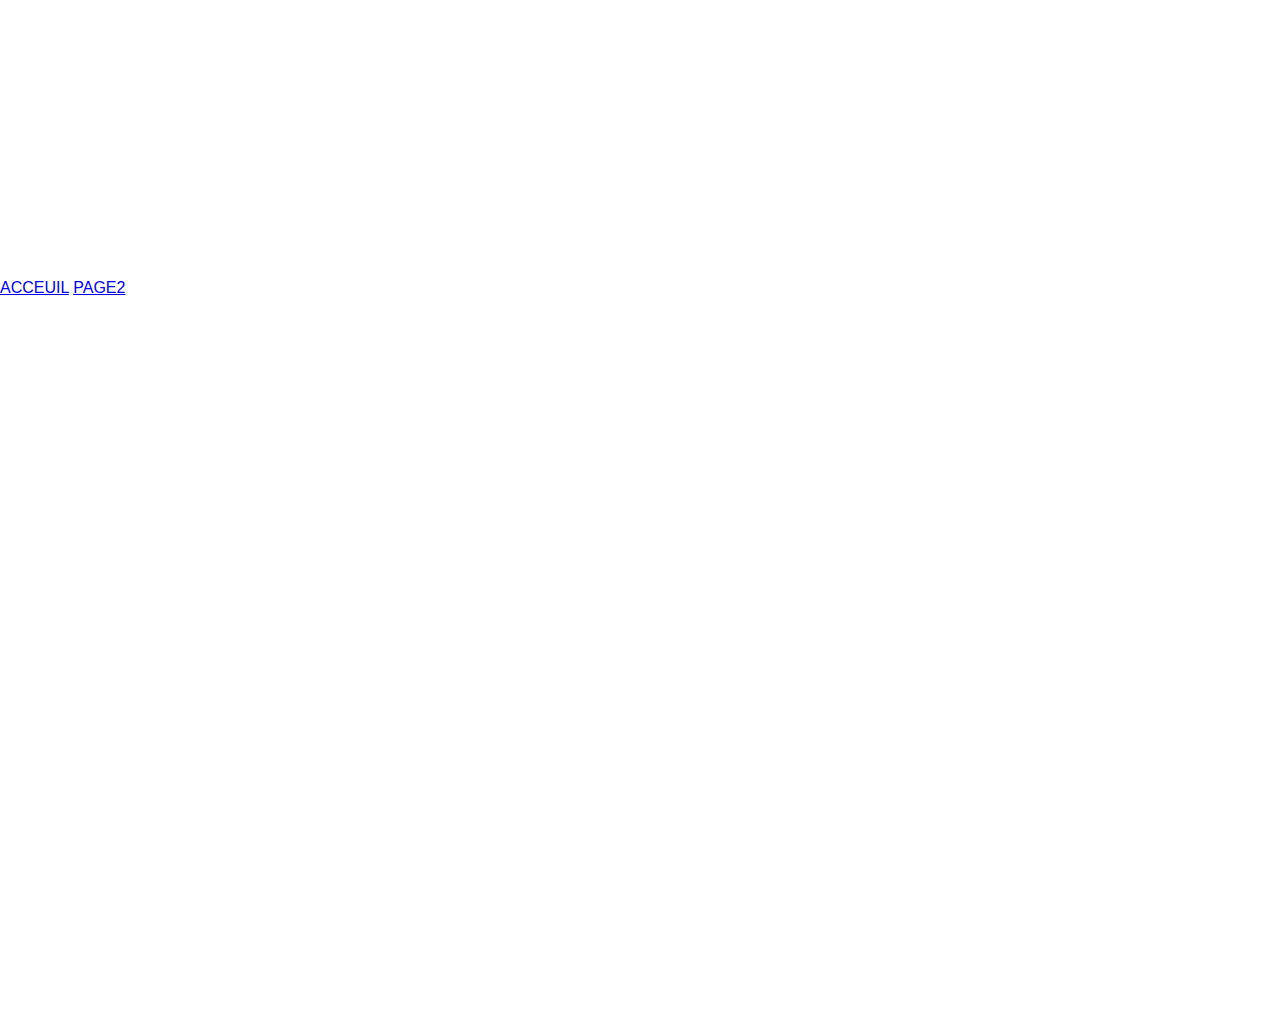
<file: index.html>
<!DOCTYPE html>
<html lang="en">
<head>
    <meta charset="UTF-8">
    <meta name="viewport" content="width=device-width, initial-scale=1.0">
    <link rel="stylesheet" href="./styles/styles.css">
    <title>Document</title>
</head>
<body>
            <h1>Camille etait là</h1>
            <h1>Hello,je suis<span><strong> Naomi Bodekobea Epeali </strong></span></h1>
            <p>ceci est mon portfolio personnel</p></br>
        je suis une fille gentille , et creative qui aime faire beaucoup des choses  </p>
    </head>
    <a href="index.html" >ACCEUIL</a>
    <a href="projet.html">PAGE2</a>
    <section id="about">
        <h2><strong>propos de moi</strong></h2>
        <p>
            j'ai commencé mes études premièrement,</br>
            - àl'école maternelle Saint Luc (vers macampagne)</br>
            -puis au lycée Bosangani oùj'ai obtenu mon diplôme d'etat</br>
        </p>
    </section>
    <section id="skills">
        <h2><strong>mes competences</strong></h2>
        <p>pour le moment"I don't work" , je suis encore étudiante </p>
    </section>
    <section id="contact">
        <h2>mon contact</h2>
        <p> mes contact sont privés et personnels.</br>
        pour plus de contact, venez en privé</p>
    </section>

</body>
</html>
</file>
<file: styles/styles.css>
body{
    margin: 0;
    font-family: 'Segoe UI',
    sans-serif;
    line-height: 1.6;
    background: url(https://www.aquaportail.com/pictures1106/anemone-clown_1307889811-fleur.jpg);
    background-repeat: no-repeat;
    color: white;
    scroll-behavior: smooth;

}
nav{
    background-color: #1a1a1a;
    display: flex;
    justify-content: space-between;
    padding: 1rem 2rem;
    position: sticky;
    top:0;
    z-index: 100;
}
header{
    text-align: center;
    padding: 4rem 2rem;
}
highlight{
    color: #00fffe;
    font-weight: bold;

}
section{
    padding: 3rem 2rem;
    max-width: 900px;
    margin:auto;
}
.skills{display: flex;
    flex-wrap: wrap;
    gap:1 rem;

    ;}
.skills li{
    background-color:#1a1a1a ;
    padding: 2rem;
    border:1px solid #00fffe

}
</file>
